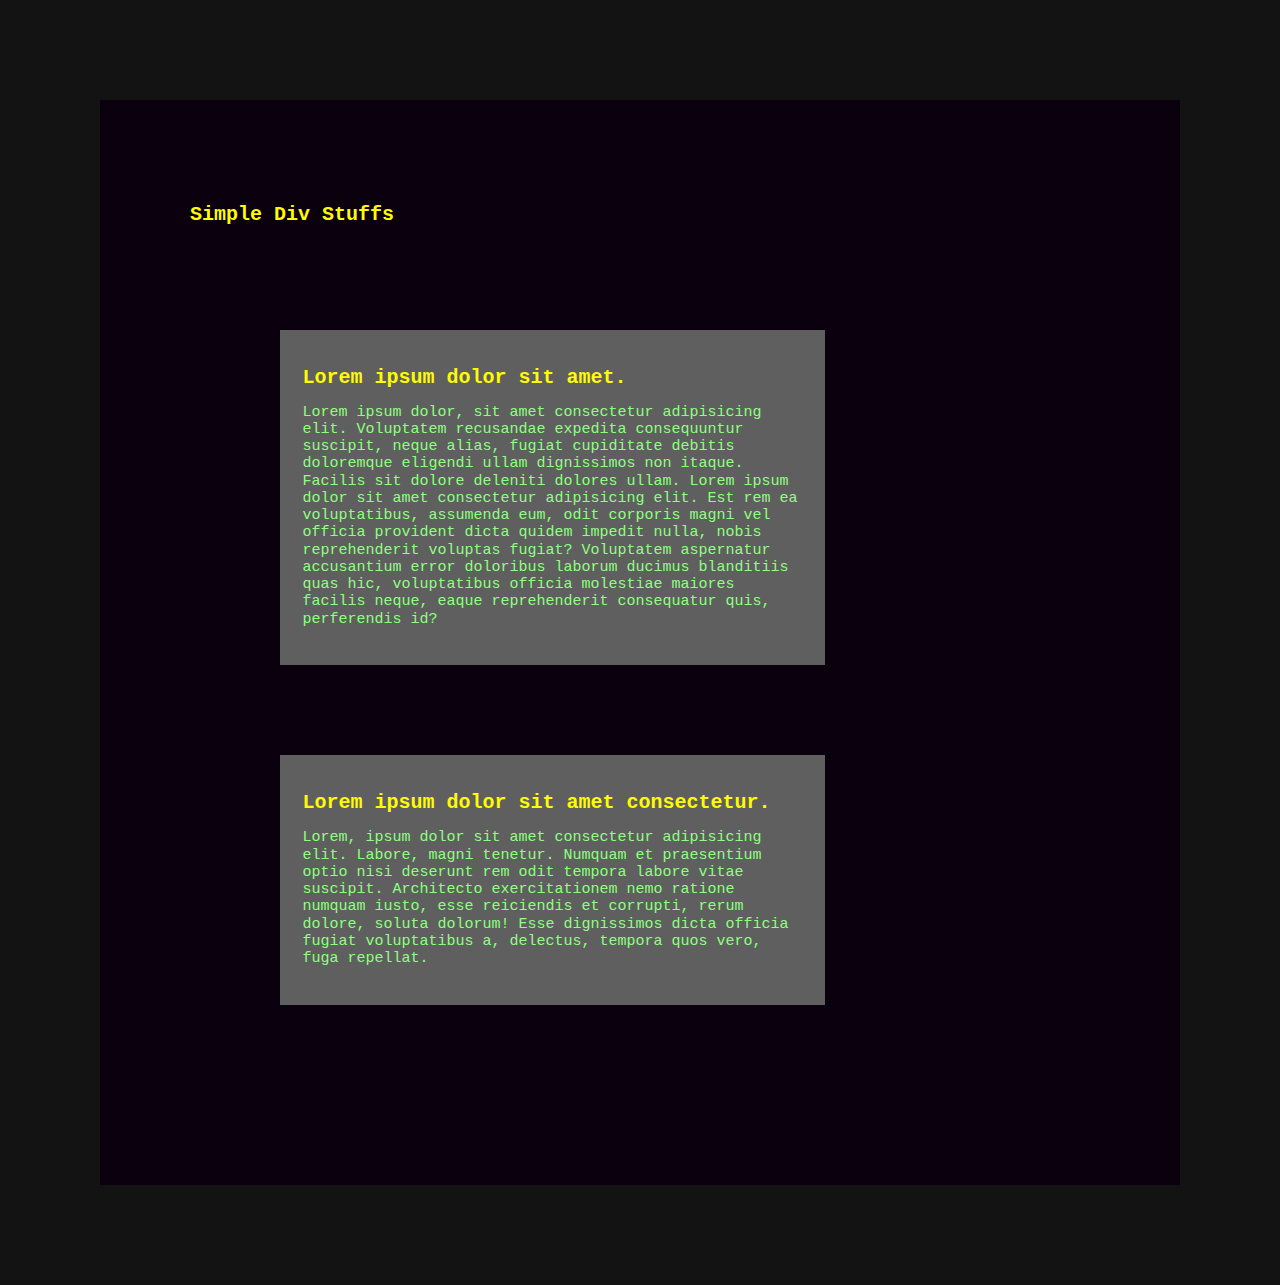
<file: TR_1/training1.html>
<!DOCTYPE html>
<html lang="en">

<head>
  <meta charset="UTF-8">
  <meta http-equiv="X-UA-Compatible" content="IE=edge">
  <meta name="viewport" content="width=device-width, initial-scale=1.0">
  <link rel="stylesheet" href="../CSS/normalize.css">
  <link rel="stylesheet" href="css/styles.css">
  <link rel="shortcut icon" href="IMG/favicon.ico" type="image/x-icon">
  <title>Be Baker</title>
</head>

<body>
  <div class="enclosure">
    <h1>Simple Div Stuffs</h1>
    <div class="div-type-1">
      <h1>Lorem ipsum dolor sit amet.</h1>
      <p>Lorem ipsum dolor, sit amet consectetur adipisicing elit. Voluptatem recusandae expedita consequuntur suscipit,
        neque alias, fugiat cupiditate debitis doloremque eligendi ullam dignissimos non itaque. Facilis sit dolore
        deleniti dolores ullam. Lorem ipsum dolor sit amet consectetur adipisicing elit. Est rem ea voluptatibus,
        assumenda eum, odit corporis magni vel officia provident dicta quidem impedit nulla, nobis reprehenderit
        voluptas
        fugiat? Voluptatem aspernatur accusantium error doloribus laborum ducimus blanditiis quas hic, voluptatibus
        officia molestiae maiores facilis neque, eaque reprehenderit consequatur quis, perferendis id?</p>
    </div>
    <div class="div-type-2">
      <h1>Lorem ipsum dolor sit amet consectetur.</h1>
      <p>Lorem, ipsum dolor sit amet consectetur adipisicing elit. Labore, magni tenetur. Numquam et praesentium optio
        nisi deserunt rem odit tempora labore vitae suscipit. Architecto exercitationem nemo ratione numquam iusto, esse
        reiciendis et corrupti, rerum dolore, soluta dolorum! Esse dignissimos dicta officia fugiat voluptatibus a,
        delectus, tempora quos vero, fuga repellat.</p>
    </div>
  </div>
</body>

</html>
</file>
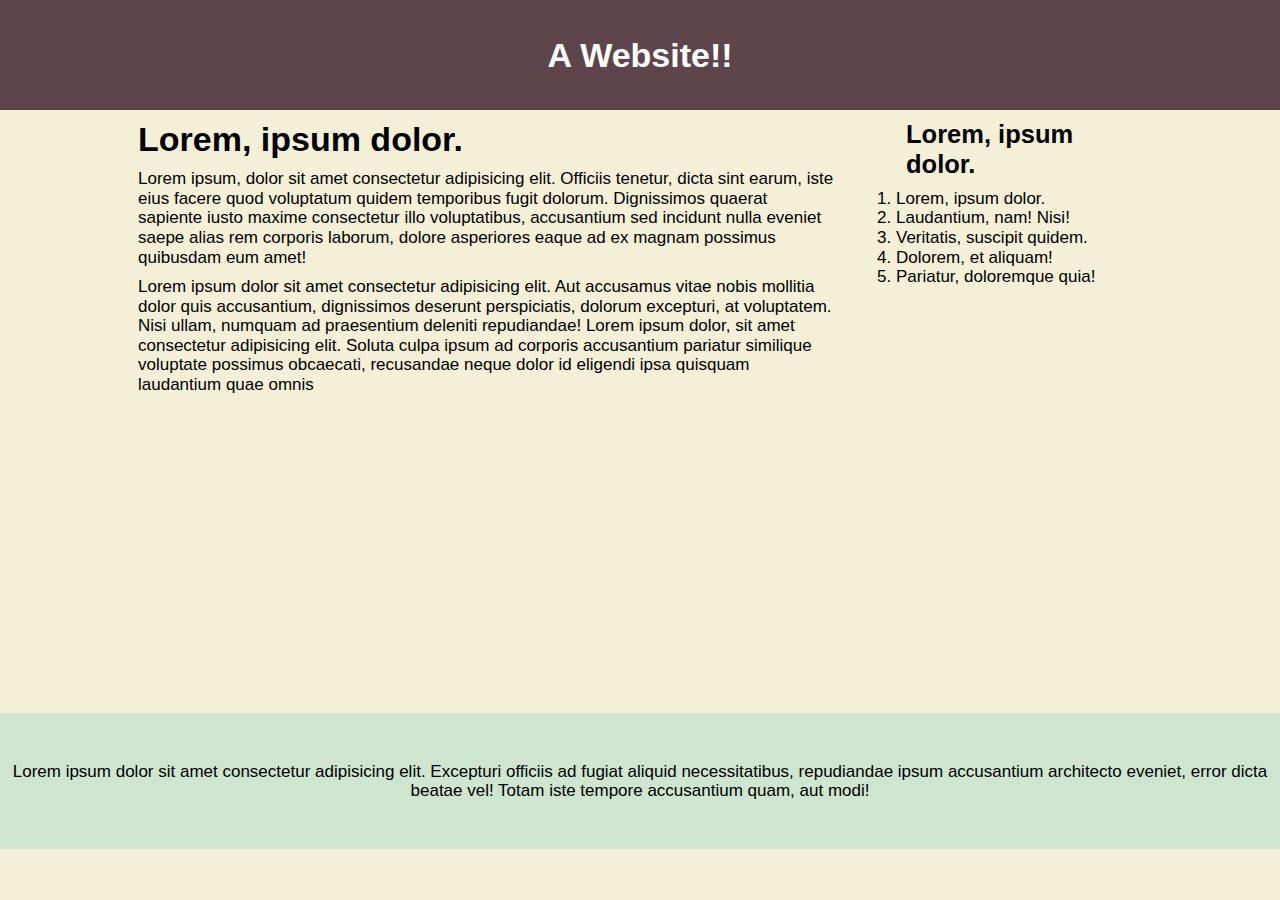
<file: TR_2/training2.html>
<!DOCTYPE html>
<html lang="en">

<head>
  <meta charset="UTF-8">
  <meta http-equiv="X-UA-Compatible" content="IE=edge">
  <meta name="viewport" content="width=device-width, initial-scale=1.0">
  <meta name="author" content="SIVABALAN J">
  <link rel="stylesheet" href="../CSS/normalize.css">
  <link rel="stylesheet" href="css/styles.css">
  <link rel="shortcut icon" href="img/favicon.ico" type="image/x-icon">
  <title>First Site</title>
</head>

<body>
  <header>
    <h1>A website!!</h1>
  </header>
  <div class="container">
    <section>
      <h1>Lorem, ipsum dolor.</h1>
      <p>Lorem ipsum, dolor sit amet consectetur adipisicing elit. Officiis tenetur, dicta sint earum, iste eius facere
        quod voluptatum quidem temporibus fugit dolorum. Dignissimos quaerat sapiente iusto maxime consectetur illo
        voluptatibus, accusantium sed incidunt nulla eveniet saepe alias rem corporis laborum, dolore asperiores eaque
        ad ex magnam possimus quibusdam eum amet!</p>
      <p>Lorem ipsum dolor sit amet consectetur adipisicing elit. Aut accusamus vitae nobis mollitia dolor quis
        accusantium, dignissimos deserunt perspiciatis, dolorum excepturi, at voluptatem. Nisi ullam, numquam ad
        praesentium deleniti repudiandae!
        Lorem ipsum dolor, sit amet consectetur adipisicing elit. Soluta culpa ipsum ad corporis accusantium pariatur
        similique voluptate possimus obcaecati, recusandae neque dolor id eligendi ipsa quisquam laudantium quae omnis
      </p>
    </section>
    <aside>
      <h2>Lorem, ipsum dolor.</h2>
      <ol>
        <li>Lorem, ipsum dolor.</li>
        <li>Laudantium, nam! Nisi!</li>
        <li>Veritatis, suscipit quidem.</li>
        <li>Dolorem, et aliquam!</li>
        <li>Pariatur, doloremque quia!</li>
      </ol>
    </aside>
  </div>
  <footer>
    <p>Lorem ipsum dolor sit amet consectetur adipisicing elit. Excepturi officiis ad fugiat aliquid necessitatibus,
      repudiandae ipsum accusantium architecto eveniet, error dicta beatae vel! Totam iste tempore accusantium quam, aut
      modi!</p>
  </footer>
</body>

</html>
</file>
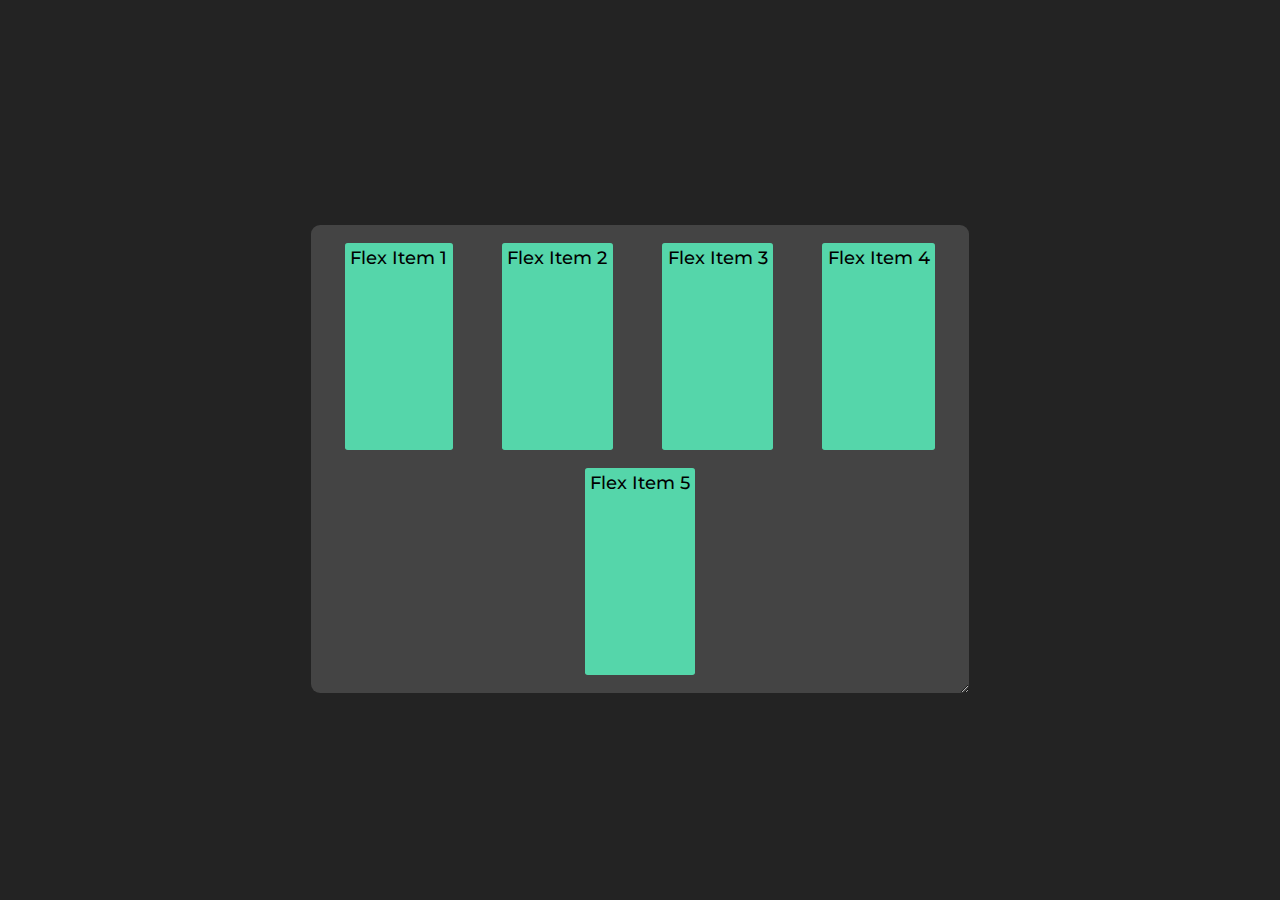
<file: TR_4_flextraining1/flex1.html>
<!DOCTYPE html>
<html lang="en">

<head>
  <meta charset="UTF-8">
  <meta http-equiv="X-UA-Compatible" content="IE=edge">
  <link rel="preconnect" href="https://fonts.googleapis.com">
  <link rel="preconnect" href="https://fonts.gstatic.com" crossorigin>
  <link href="https://fonts.googleapis.com/css2?family=Montserrat:wght@100;400;900&display=swap" rel="stylesheet">
  <meta name="viewport" content="width=device-width, initial-scale=1.0">
  <title>FLEX-1</title>
  <link rel="stylesheet" href="../CSS/normalize.css">
  <link rel="stylesheet" href="css/styles.css">
  <link rel="shortcut icon" href="img/favicon.ico" type="image/x-icon">
</head>

<body>
  <div class="container">
    <div class="item one">Flex Item 1</div>
    <div class="item two">Flex Item 2</div>
    <div class="item three">Flex Item 3</div>
    <div class="item four">Flex Item 4</div>
    <div class="item five">Flex Item 5</div>
  </div>
</body>

</html>
</file>
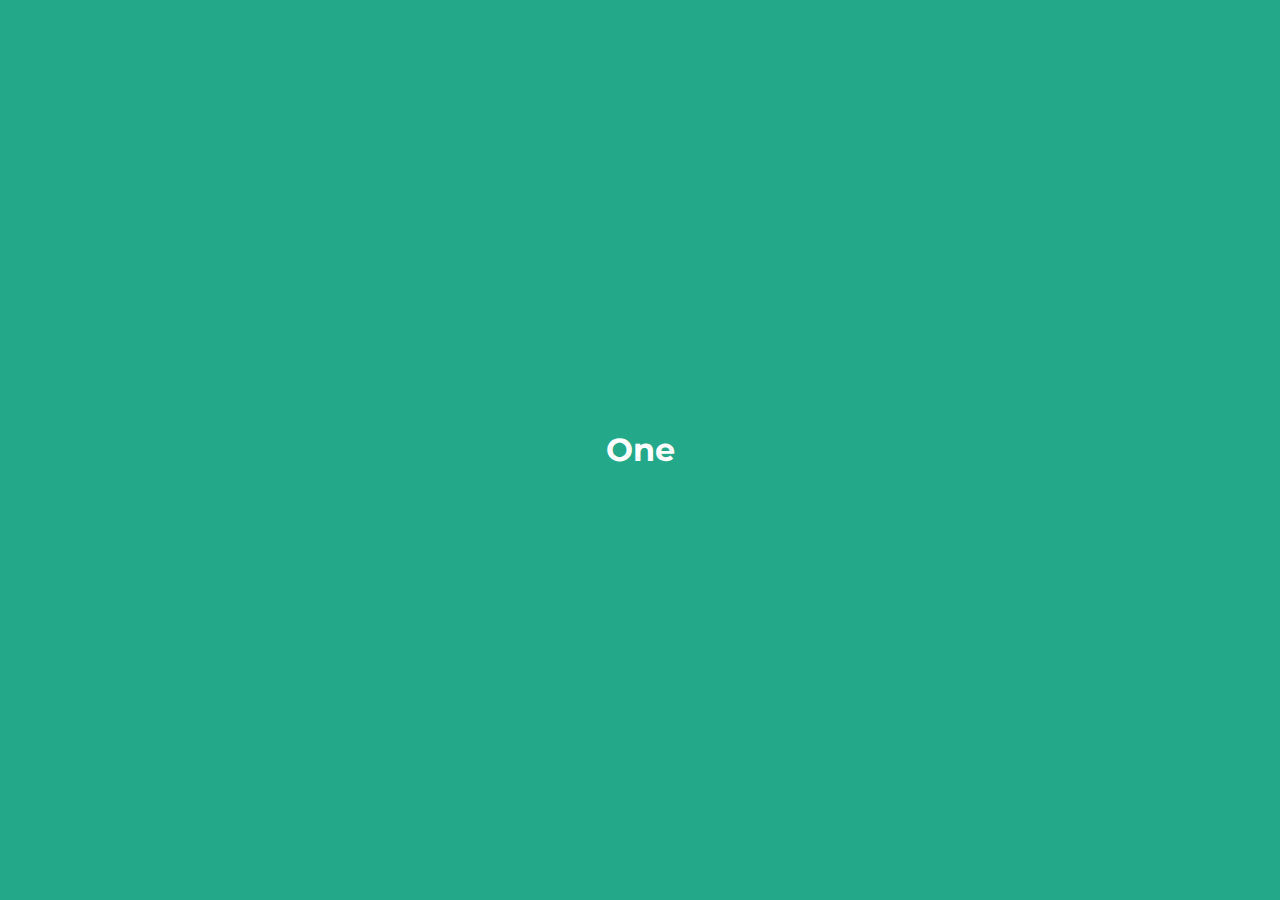
<file: TR_5_scrollsnap/scrollsnap.html>
<!DOCTYPE html>
<html lang="en">

<head>
  <meta charset="UTF-8">
  <meta http-equiv="X-UA-Compatible" content="IE=edge">
  <link rel="preconnect" href="https://fonts.googleapis.com">
  <link rel="preconnect" href="https://fonts.gstatic.com" crossorigin>
  <link href="https://fonts.googleapis.com/css2?family=Montserrat:wght@100;400;900&display=swap" rel="stylesheet">
  <meta name="viewport" content="width=device-width, initial-scale=1.0">
  <title>ScrollSnap</title>
  <link rel="stylesheet" href="../CSS/normalize.css">
  <link rel="stylesheet" href="css/styles.css">
  <link rel="shortcut icon" href="img/favicon.ico" type="image/x-icon">
</head>

<body>
  <div class="container">
    <section class="one">
      <h1>One</h1>
    </section>
    <section class="two">
      <h1>Two</h1>
    </section>
    <section class="three">
      <h1>Three</h1>
    </section>
    <section class="four">
      <h1>STututu</h1>
    </section>
  </div>
</body>

</html>
</file>
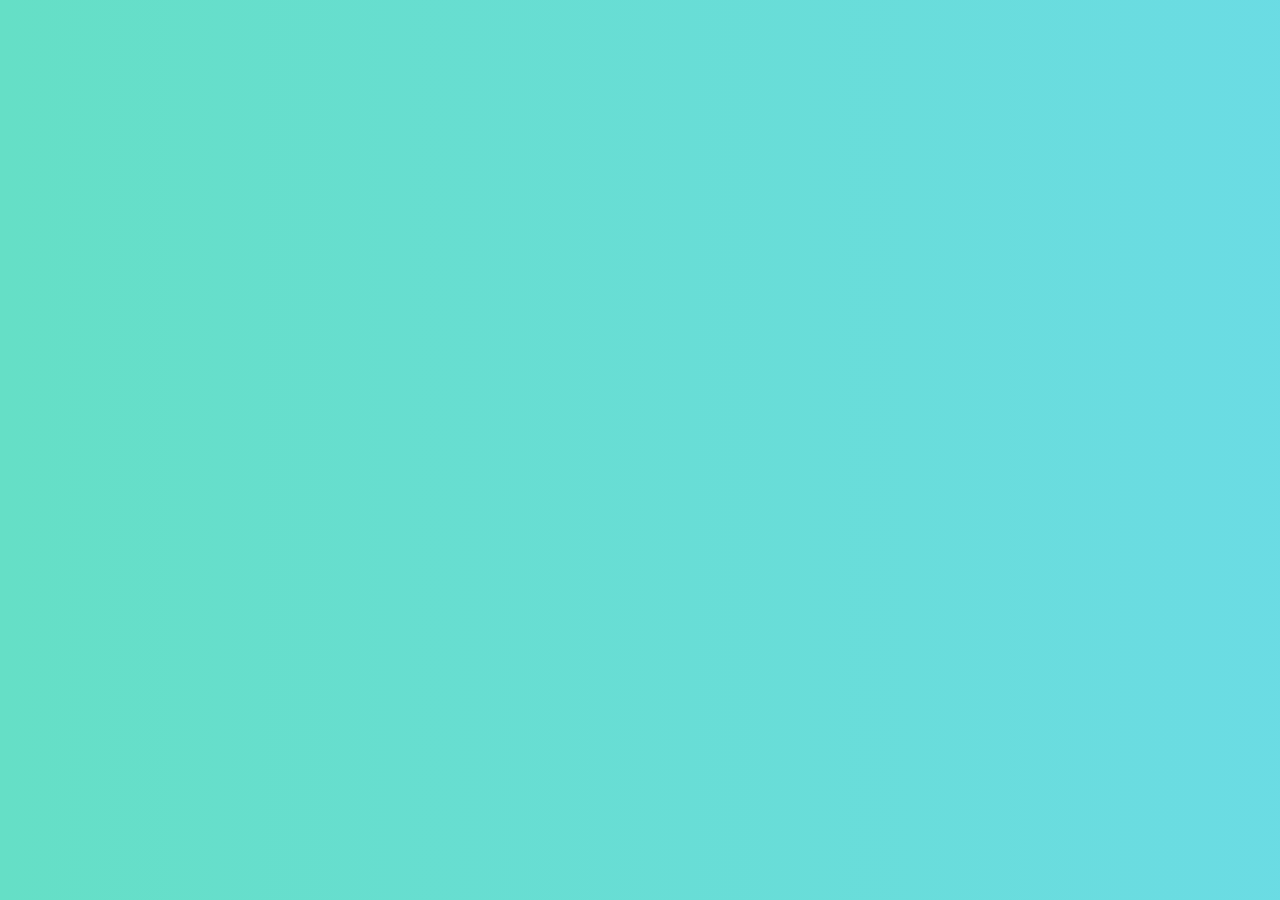
<file: TR_6_glassmorphism/glass.html>
<!DOCTYPE html>
<html lang="en">


<head>
  <meta charset="UTF-8">
  <meta http-equiv="X-UA-Compatible" content="IE=edge">
  <meta name="viewport" content="width=device-width, initial-scale=1.0">
  <link rel="stylesheet" href="css/styles.css">
  <link rel="shortcut icon" href="img/favicon.ico" type="image/x-icon">
  <title>Glassmorphism</title>
</head>

<body>
  <main>
    <section class="glass">

    </section>
    <div class="circle1"></div>
    <div class="circle2"></div>
  </main>
</body>

</html>
</file>
<file: TR_1/css/styles.css>
body{
  background-color: rgb(19, 19, 19);
  font-family: monospace;
  color: aqua;
}
h1{
  color: #fffb02;
  font-size: 20px;
}
.div-type-1{
  background-image: url(https://i.ytimg.com/vi/ipjTezox4oE/maxresdefault.jpg);
  background-size:cover;
  background-position:center;
  padding: 2.5vh;
  margin: 10vh;
  color: rgb(142, 255, 127);
  background-color: rgb(95, 95, 95);
  width: 500px;
  font-size: 15px;
  float: left;
}
.div-type-2{
  background-image: url(https://i.ytimg.com/vi/ipjTezox4oE/maxresdefault.jpg);
  background-size:cover;
  background-position:center;
  padding: 2.5vh;
  margin: 10vh;
  color: rgb(142, 255, 127);
  background-color: rgb(95, 95, 95);
  width: 500px;
  font-size: 15px;
  clear:both;
}

.enclosure{
  margin:100px 100px;
  padding: 10vh;
  background-color: rgb(10, 0, 14);
}
#kaka{
  font-size: 20px;
  color: rgb(100, 5, 209);
}
#stututu{
  font-size: 15px;
  color: azure;
}
</file>
<file: TR_2/css/styles.css>
*,*:before,*:after{
  margin:0;
  padding:0;
  box-sizing: border-box;
}
html{
  font-size:10px;
}
body{
  font-family: Century Gothic,CenturyGothic,AppleGothic,sans-serif; 
  background-color: #F3F0D7;
  font-size:1.7rem;
}
header{
  background-color: #5E454B;
  padding:2% 0%;
  text-align: center;
  color: #FFFFFF;
  text-transform: capitalize;
}
p{
  margin: 1rem 1rem;
}
h1{
  margin: 1rem 1rem;
}
h2{
  margin:1rem 1rem;
}
section{
  float: left;
  width:70%;  
  min-height:67vh;
}
aside{
  float:right;
  width:25%;
  
}
footer{
  clear:both;
  background-color: #CEE5D0;
  padding:3% 0;
  text-align: center;
  bottom:0;
}
.container{
  width:80% ;
  margin: 0 auto;
}
</file>
<file: TR_4_flextraining1/css/styles.css>
body{
  background-color: #232323;
  font-family: 'Montserrat', sans-serif;
  font-size: large;
  font-weight: 500;
}
.container{

  height: 50vh;
  width: 50vw;
  resize: both;
  overflow:hidden;
  background-color: #444;
  padding: 0.5em;
  margin: 25vh auto 0;
  border-radius: 0.5em;
  display: flex;
  flex-direction: row;
  flex-wrap: wrap;
  justify-content: space-around;
  /* the following both r conflicting */
  /* align-items: baseline; */
  /* align-content: space-around;*/ /* this involves multiple rows or columns */
}

.item{
  background-color: #55d6aa;
  margin: 0.5em;
  border-radius: 0.15em;
  padding:0.3em;
}
</file>
<file: TR_5_scrollsnap/css/styles.css>
*{
  margin:0;
  padding:0;
  box-sizing: border-box;
  font-family: 'Montserrat', sans-serif;
}

section{
  height:100vh;
  display: flex;
  justify-content: center;
  align-items: center;
  color: #FFF;
  scroll-snap-align: start;
}

.container{
  scroll-snap-type: y mandatory; /* manditory, proximity, and many more... */
  overflow-y: scroll;
  height: 100vh;
}

.one{
  background-color: rgb(36,168,138);
}
.two{
  background-color: rgb(211,79,79);
}
.three{
  background-color: rgb(64,97,191);
}
.four{
  background-color: lightsalmon;
}
</file>
<file: TR_6_glassmorphism/css/styles.css>
*{
  margin: 0;
  padding: 0;
  box-sizing: border-box;
}

main{
  min-height: 100vh;
  background: linear-gradient(90deg,rgb(101, 223, 198),rgb(108, 219, 235),rgb(200, 94, 219),#3023e7,rgb(43, 243, 43));
  background-size: 500% 500%;
  animation: gradient 50000ms linear infinite;
}
@keyframes gradient{
  0%{
    background-position: 0% 50%;
  }
  50%{
    background-position:100% 50%;
  }
  100%{
    background-position: 0% 50%;
  }
}
</file>
